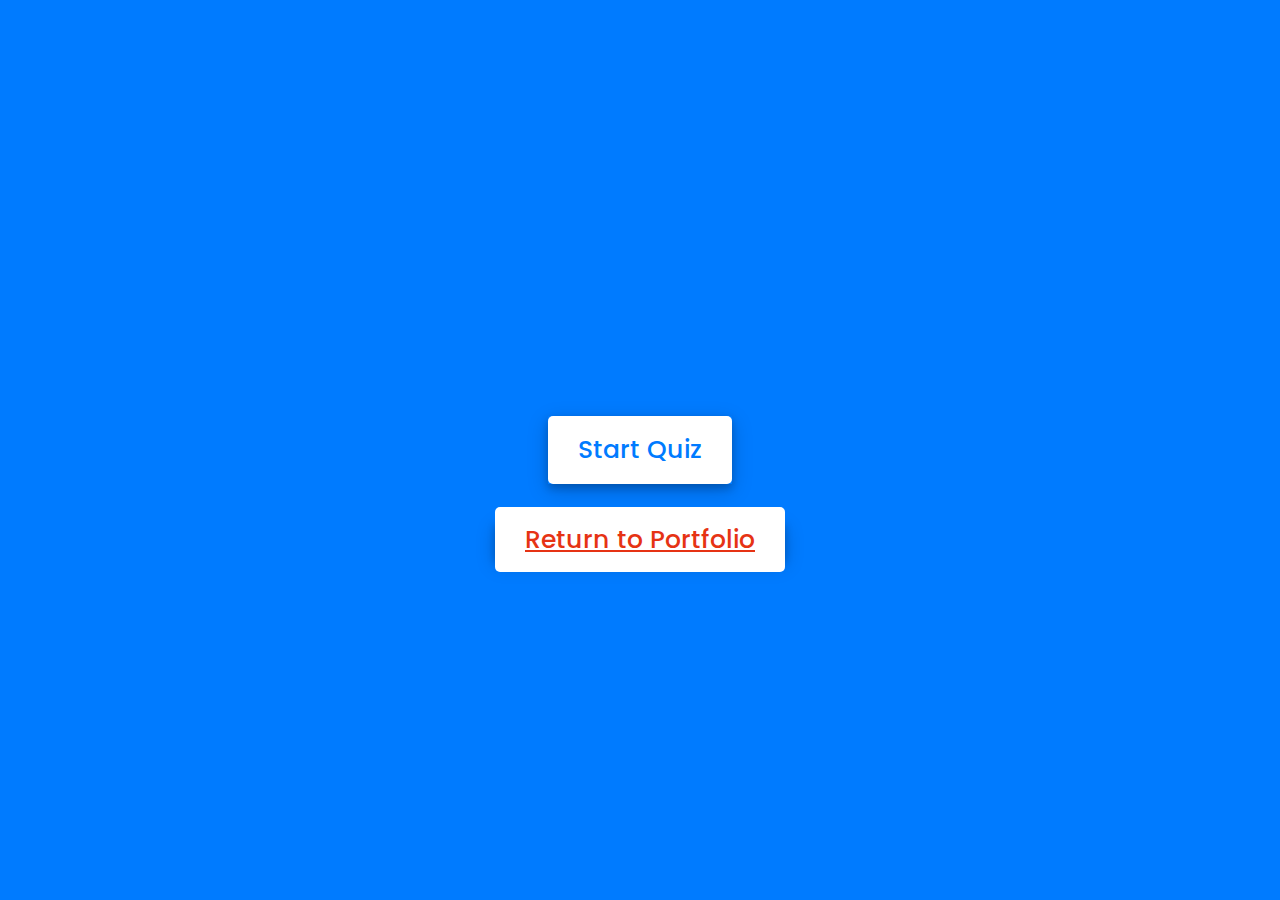
<file: quiz/index.html>
<!-- Created By Ali Aslan  -->
<!DOCTYPE html>
<html lang="en">
<head>
    <meta charset="UTF-8">
    <meta name="viewport" content="width=device-width, initial-scale=1.0">
    <meta name="viewport" content="width=device-width, initial-scale=1.0">
    <meta name="description" content="MySkyPower / CREATIVE PRODUCTION GROUP We are the producers of your ideas. The workshop – the craftsmen – the designers – the engineers. Together we are one. One group of talented people who harness the power to build big ideas. From handmade to high- tech. With you we create. Bring us your ideas, designs, and dreams and we will build them. Whatever the scale. EVERY DAY WE BUILD BIG IDEAS We are MySkyPower." />
    <meta property="og:title" content="My Sky Power | MSP />
    <meta property="og:description" content="MySkyPower / CREATIVE PRODUCTION GROUP We are the producers of your ideas. The workshop – the craftsmen – the designers – the engineers. Together we are one. One group of talented people who harness the power to build big ideas. From handmade to high- tech. With you we create. Bring us your ideas, designs, and dreams and we will build them. Whatever the scale. EVERY DAY WE BUILD BIG IDEAS We are MySkyPower." />
    <meta property="og:type" content="website" />
    <meta property="og:url" content="https://www.myskypower.net/" />

    <title>Awesome Quiz App | Ali Aslan</title>
    <link rel="stylesheet" href="style.css">
    <!-- FontAweome CDN Link for Icons-->
    <link rel="stylesheet" href="https://cdnjs.cloudflare.com/ajax/libs/font-awesome/5.15.3/css/all.min.css"/>
</head>
<body>
    <!-- start Quiz button -->
    <div class="start_btn"><button>Start Quiz</button></div>
    <div class="return_btn"><a href="/portfolia/index.html">Return to Portfolio</a></div>

    <!-- Info Box -->
    <div class="info_box">
        <div class="info-title"><span>Some Rules of this Quiz</span></div>
        <div class="info-list">
            <div class="info">1. You will have only <span>15 seconds</span> per each question.</div>
            <div class="info">2. Once you select your answer, it can't be undone.</div>
            <div class="info">3. You can't select any option once time goes off.</div>
            <div class="info">4. You can't exit from the Quiz while you're playing.</div>
            <div class="info">5. You'll get points on the basis of your correct answers.</div>
        </div>
        <div class="buttons">
            <button class="quit">Exit Quiz</button>
            <button class="restart">Continue</button>
        </div>
    </div>

    <!-- Quiz Box -->
    <div class="quiz_box">
        <header>
            <div class="title">Awesome Quiz Application</div>
            <div class="timer">
                <div class="time_left_txt">Time Left</div>
                <div class="timer_sec">15</div>
            </div>
            <div class="time_line"></div>
        </header>
        <section>
            <div class="que_text">
                <!-- Here I've inserted question from JavaScript -->
            </div>
            <div class="option_list">
                <!-- Here I've inserted options from JavaScript -->
            </div>
        </section>

        <!-- footer of Quiz Box -->
        <footer>
            <div class="total_que">
                <!-- Here I've inserted Question Count Number from JavaScript -->
            </div>
            <button class="next_btn">Next Que</button>
        </footer>
    </div>

    <!-- Result Box -->
    <div class="result_box">
        <div class="icon">
            <i class="fas fa-crown"></i>
        </div>
        <div class="complete_text">You've completed the Quiz!</div>
        <div class="score_text">
            <!-- Here I've inserted Score Result from JavaScript -->
        </div>
        <div class="buttons">
            <button class="restart">Replay Quiz</button>
            <button class="quit">Quit Quiz</button>
        </div>
    </div>

    <!-- Inside this JavaScript file I've inserted Questions and Options only -->
    <script src="js/questions.js"></script>

    <!-- Inside this JavaScript file I've coded all Quiz Codes -->
    <script src="js/script.js"></script>

</body>
</html>
</file>
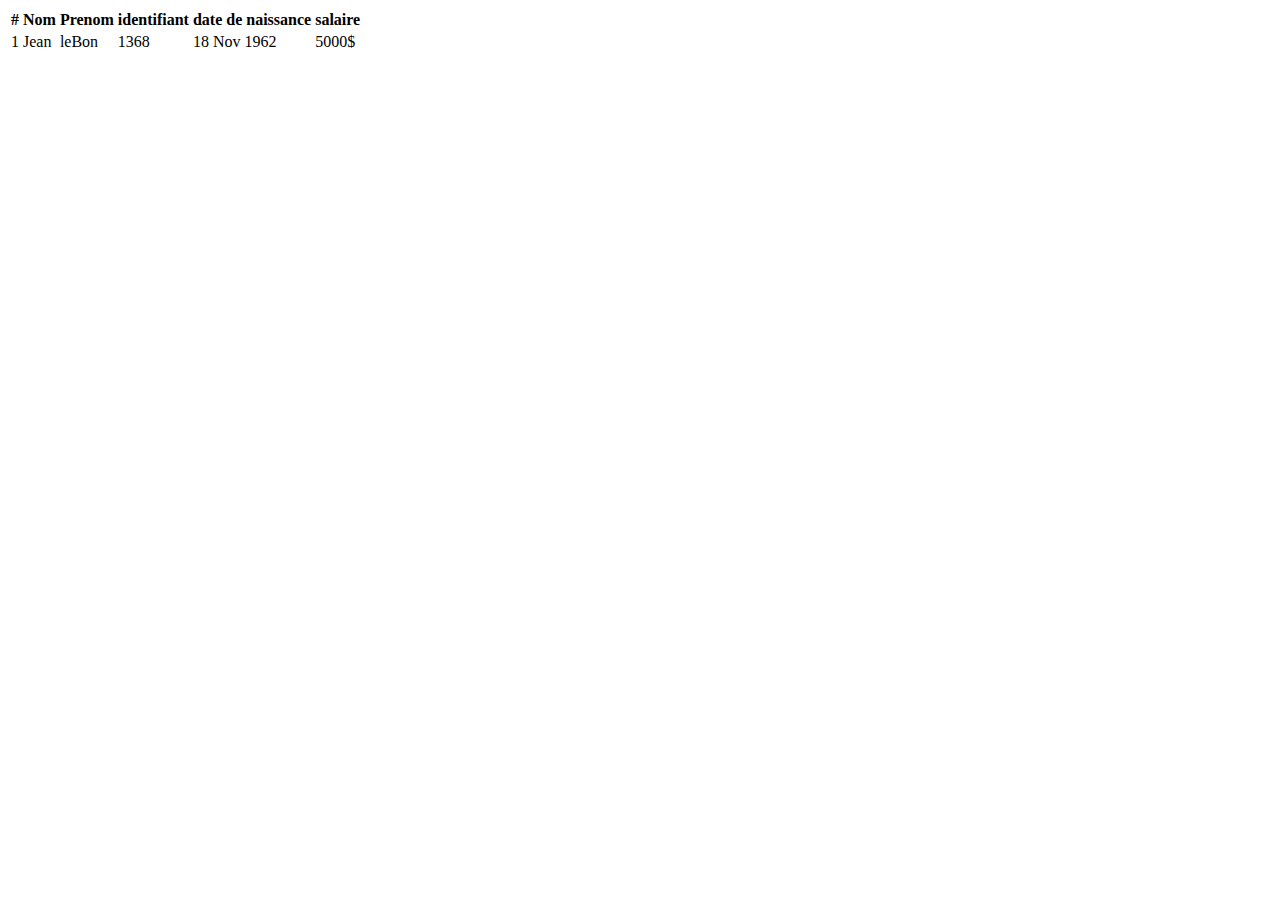
<file: test.html>
<!DOCTYPE html>
<html lang="en">
<head>
    <meta charset="UTF-8">
    <meta http-equiv="X-UA-Compatible" content="IE=edge">
    <meta name="viewport" content="width=device-width, initial-scale=1.0">
    <title>Document</title>
</head>
<body>
    <table>
 
        <tr>
        <th>#</th>
        <th>Nom</th>
        <th>Prenom</th>
        <th>identifiant </th>
        <th>date de naissance </th>
        <th>salaire</th>
        </tr>
       
        <tr>
        <td>1</td>
        <td>Jean</td>
        <td>leBon</td>
        <td>1368</td>
        <td>18 Nov 1962</td>
        <td>5000$</td>
        </tr>
        
        </table>
</body>
</html>
</file>
<file: quiz/style.css>
/* importing google fonts */
@import url('https://fonts.googleapis.com/css2?family=Poppins:wght@200;300;400;500;600;700&display=swap');
*{
    margin: 0;
    padding: 0;
    box-sizing: border-box;
    font-family: 'Poppins', sans-serif;
}

body{
    background: #007bff;
}

::selection{
    color: #fff;
    background: #007bff;
}

.start_btn,
.info_box,
.quiz_box,
.result_box{
    position: absolute;
    top: 50%;
    left: 50%;
    transform: translate(-50%, -50%);
    box-shadow: 0 4px 8px 0 rgba(0, 0, 0, 0.2), 
                0 6px 20px 0 rgba(0, 0, 0, 0.19);
}

.return_btn{
    position: absolute;
    top: 60%;
    left: 50%;
    transform: translate(-50%, -50%);
    box-shadow: 0 4px 8px 0 rgba(0, 0, 0, 0.2), 
                0 6px 20px 0 rgba(0, 0, 0, 0.19);
}

.info_box.activeInfo,
.quiz_box.activeQuiz,
.result_box.activeResult{
    opacity: 1;
    z-index: 5;
    pointer-events: auto;
    transform: translate(-50%, -50%) scale(1);
}

.start_btn button{
    font-size: 25px;
    font-weight: 500;
    color: #007bff;
    padding: 15px 30px;
    outline: none;
    border: none;
    border-radius: 5px;
    background: #fff;
    cursor: pointer;
}

.return_btn a{
    font-size: 25px;
    font-weight: 500;
    color: #e63314;
    padding: 15px 30px;
    outline: none;
    border: none;
    border-radius: 5px;
    background: #fff;
    cursor: pointer;
}

.info_box{
    width: 540px;
    background: #fff;
    border-radius: 5px;
    transform: translate(-50%, -50%) scale(0.9);
    opacity: 0;
    pointer-events: none;
    transition: all 0.3s ease;
}

.info_box .info-title{
    height: 60px;
    width: 100%;
    border-bottom: 1px solid lightgrey;
    display: flex;
    align-items: center;
    padding: 0 30px;
    border-radius: 5px 5px 0 0;
    font-size: 20px;
    font-weight: 600;
}

.info_box .info-list{
    padding: 15px 30px;
}

.info_box .info-list .info{
    margin: 5px 0;
    font-size: 17px;
}

.info_box .info-list .info span{
    font-weight: 600;
    color: #007bff;
}
.info_box .buttons{
    height: 60px;
    display: flex;
    align-items: center;
    justify-content: flex-end;
    padding: 0 30px;
    border-top: 1px solid lightgrey;
}

.info_box .buttons button{
    margin: 0 5px;
    height: 40px;
    width: 100px;
    font-size: 16px;
    font-weight: 500;
    cursor: pointer;
    border: none;
    outline: none;
    border-radius: 5px;
    border: 1px solid #007bff;
    transition: all 0.3s ease;
}

.quiz_box{
    width: 550px;
    background: #fff;
    border-radius: 5px;
    transform: translate(-50%, -50%) scale(0.9);
    opacity: 0;
    pointer-events: none;
    transition: all 0.3s ease;
}

.quiz_box header{
    position: relative;
    z-index: 2;
    height: 70px;
    padding: 0 30px;
    background: #fff;
    border-radius: 5px 5px 0 0;
    display: flex;
    align-items: center;
    justify-content: space-between;
    box-shadow: 0px 3px 5px 1px rgba(0,0,0,0.1);
}

.quiz_box header .title{
    font-size: 20px;
    font-weight: 600;
}

.quiz_box header .timer{
    color: #004085;
    background: #cce5ff;
    border: 1px solid #b8daff;
    height: 45px;
    padding: 0 8px;
    border-radius: 5px;
    display: flex;
    align-items: center;
    justify-content: space-between;
    width: 145px;
}

.quiz_box header .timer .time_left_txt{
    font-weight: 400;
    font-size: 17px;
    user-select: none;
}

.quiz_box header .timer .timer_sec{
    font-size: 18px;
    font-weight: 500;
    height: 30px;
    width: 45px;
    color: #fff;
    border-radius: 5px;
    line-height: 30px;
    text-align: center;
    background: #343a40;
    border: 1px solid #343a40;
    user-select: none;
}

.quiz_box header .time_line{
    position: absolute;
    bottom: 0px;
    left: 0px;
    height: 3px;
    background: #007bff;
}

section{
    padding: 25px 30px 20px 30px;
    background: #fff;
}

section .que_text{
    font-size: 25px;
    font-weight: 600;
}

section .option_list{
    padding: 20px 0px;
    display: block;   
}

section .option_list .option{
    background: aliceblue;
    border: 1px solid #84c5fe;
    border-radius: 5px;
    padding: 8px 15px;
    font-size: 17px;
    margin-bottom: 15px;
    cursor: pointer;
    transition: all 0.3s ease;
    display: flex;
    align-items: center;
    justify-content: space-between;
}

section .option_list .option:last-child{
    margin-bottom: 0px;
}

section .option_list .option:hover{
    color: #004085;
    background: #cce5ff;
    border: 1px solid #b8daff;
}

section .option_list .option.correct{
    color: #155724;
    background: #d4edda;
    border: 1px solid #c3e6cb;
}

section .option_list .option.incorrect{
    color: #721c24;
    background: #f8d7da;
    border: 1px solid #f5c6cb;
}

section .option_list .option.disabled{
    pointer-events: none;
}

section .option_list .option .icon{
    height: 26px;
    width: 26px;
    border: 2px solid transparent;
    border-radius: 50%;
    text-align: center;
    font-size: 13px;
    pointer-events: none;
    transition: all 0.3s ease;
    line-height: 24px;
}
.option_list .option .icon.tick{
    color: #23903c;
    border-color: #23903c;
    background: #d4edda;
}

.option_list .option .icon.cross{
    color: #a42834;
    background: #f8d7da;
    border-color: #a42834;
}

footer{
    height: 60px;
    padding: 0 30px;
    display: flex;
    align-items: center;
    justify-content: space-between;
    border-top: 1px solid lightgrey;
}

footer .total_que span{
    display: flex;
    user-select: none;
}

footer .total_que span p{
    font-weight: 500;
    padding: 0 5px;
}

footer .total_que span p:first-child{
    padding-left: 0px;
}

footer button{
    height: 40px;
    padding: 0 13px;
    font-size: 18px;
    font-weight: 400;
    cursor: pointer;
    border: none;
    outline: none;
    color: #fff;
    border-radius: 5px;
    background: #007bff;
    border: 1px solid #007bff;
    line-height: 10px;
    opacity: 0;
    pointer-events: none;
    transform: scale(0.95);
    transition: all 0.3s ease;
}

footer button:hover{
    background: #0263ca;
}

footer button.show{
    opacity: 1;
    pointer-events: auto;
    transform: scale(1);
}

.result_box{
    background: #fff;
    border-radius: 5px;
    display: flex;
    padding: 25px 30px;
    width: 700px;
    align-items: center;
    flex-direction: column;
    justify-content: center;
    transform: translate(-50%, -50%) scale(0.9);
    opacity: 0;
    pointer-events: none;
    transition: all 0.3s ease;
}

.result_box .icon{
    font-size: 100px;
    color: #007bff;
    margin-bottom: 10px;
}

.result_box .complete_text{
    font-size: 20px;
    font-weight: 500;
}

.result_box .score_text span{
    display: flex;
    margin: 10px 0;
    font-size: 18px;
    font-weight: 500;
}

.result_box .score_text span p{
    padding: 0 4px;
    font-weight: 600;
}

.result_box .buttons{
    display: flex;
    margin: 20px 0;
}

.result_box .buttons button{
    margin: 0 10px;
    height: 45px;
    padding: 0 20px;
    font-size: 18px;
    font-weight: 500;
    cursor: pointer;
    border: none;
    outline: none;
    border-radius: 5px;
    border: 1px solid #007bff;
    transition: all 0.3s ease;
}

.buttons button.restart{
    color: #fff;
    background: #007bff;
}

.buttons button.restart:hover{
    background: #0263ca;
}

.buttons button.quit{
    color: #007bff;
    background: #fff;
}

.buttons button.quit:hover{
    color: #fff;
    background: #007bff;
}
</file>
